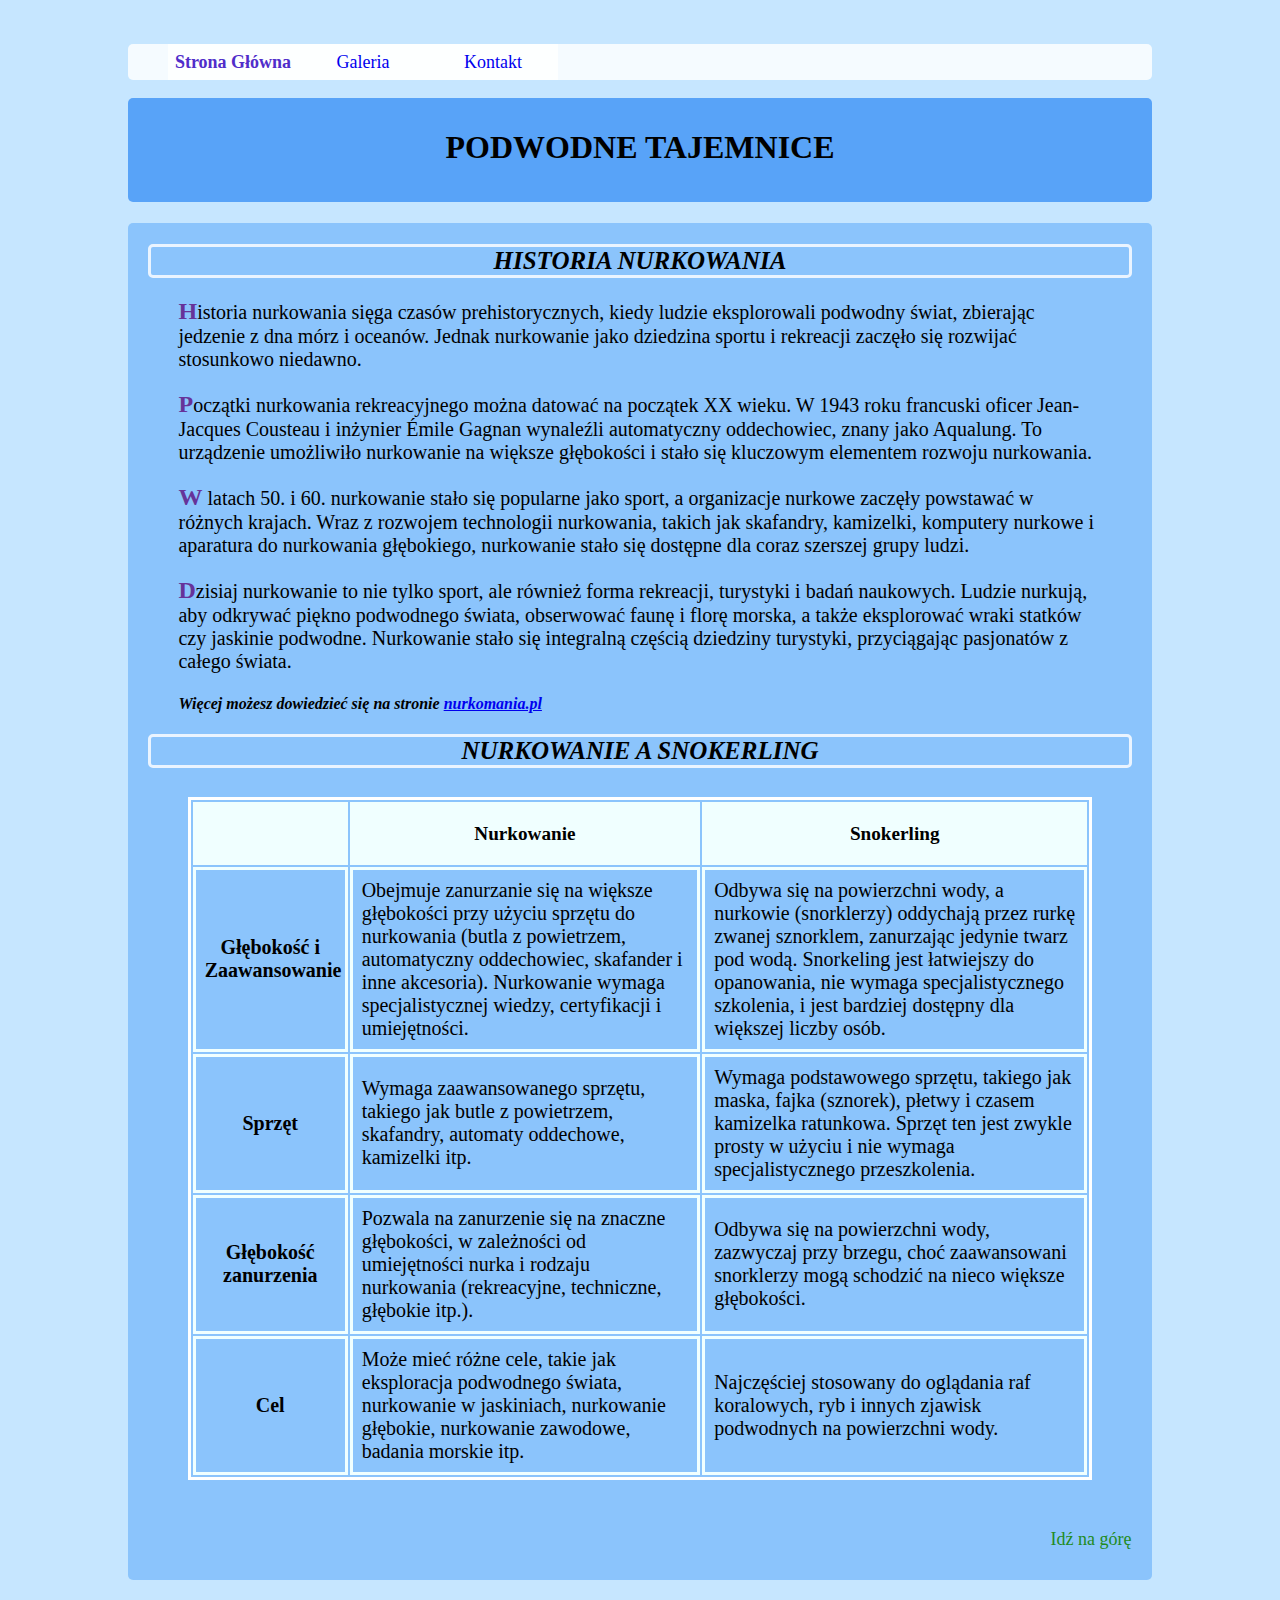
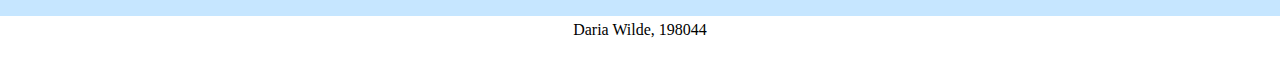
<file: index.html>
<!doctype html>
<html lang="pl">
<head>
    <meta charset="UTF-8">
    <title>Podwodne tajemnice</title>
    <meta name="viewport" content="width=device-width, initial-scale=1.0">
    <link rel="stylesheet" type="text/css" href="style.css" >
</head>
<body>
    <div id="body">
        <nav>
            <ul>
                <li>
                    <a class="active" href="index.html">Strona Główna</a>
                </li>
                <li>
                    <a href="galeria.html">Galeria</a>
                    <ul>
                        <li><a href="zabytki.html">Zabytki</a></li>
                    </ul>
                </li>
                <li><a href="kontakt.html">Kontakt</a></li>
            </ul>
        </nav>
        <header>
            <h1>PODWODNE TAJEMNICE</h1>
        </header>

        <div id="content">

            <section>
                <h2>HISTORIA NURKOWANIA</h2>
                <p>

                    Historia nurkowania sięga czasów prehistorycznych, kiedy ludzie eksplorowali podwodny świat, zbierając jedzenie z dna mórz i oceanów.
                    Jednak nurkowanie jako dziedzina sportu i rekreacji zaczęło się rozwijać stosunkowo niedawno.
                </p>
                <p>
                    Początki nurkowania rekreacyjnego można datować na początek XX wieku. W 1943 roku francuski oficer Jean-Jacques Cousteau i inżynier Émile Gagnan wynaleźli automatyczny oddechowiec, znany jako Aqualung.
                    To urządzenie umożliwiło nurkowanie na większe głębokości i stało się kluczowym elementem rozwoju nurkowania.
                </p>
                <p>
                    W latach 50. i 60. nurkowanie stało się popularne jako sport, a organizacje nurkowe zaczęły powstawać w różnych krajach.
                    Wraz z rozwojem technologii nurkowania, takich jak skafandry, kamizelki, komputery nurkowe i aparatura do nurkowania głębokiego, nurkowanie stało się dostępne dla coraz szerszej grupy ludzi.
                </p>
                <p>
                    Dzisiaj nurkowanie to nie tylko sport, ale również forma rekreacji, turystyki i badań naukowych. Ludzie nurkują, aby odkrywać piękno podwodnego świata, obserwować faunę i florę morska, a także eksplorować wraki statków czy jaskinie podwodne.
                    Nurkowanie stało się integralną częścią dziedziny turystyki, przyciągając pasjonatów z całego świata.
                </p>
                <h4>Więcej możesz dowiedzieć się na stronie <a target="_blank" href="https://www.nurkomania.pl/nurkowanie_historia_poczatki.htm">nurkomania.pl</a></h4>

            </section>
            <section>
                <h2>NURKOWANIE A SNOKERLING</h2>
                <table>
                    <tr>
                        <th></th>
                        <th>Nurkowanie</th>
                        <th>Snokerling</th>
                    </tr>
                    <tr>
                        <td class="table_conditon">Głębokość i Zaawansowanie</td>
                        <td>
                            Obejmuje zanurzanie się na większe głębokości przy użyciu sprzętu do nurkowania (butla z powietrzem, automatyczny oddechowiec, skafander i inne akcesoria).
                            Nurkowanie wymaga specjalistycznej wiedzy, certyfikacji i umiejętności.
                        </td>
                        <td>
                            Odbywa się na powierzchni wody, a nurkowie (snorklerzy) oddychają przez rurkę zwanej sznorklem, zanurzając jedynie twarz pod wodą.
                            Snorkeling jest łatwiejszy do opanowania, nie wymaga specjalistycznego szkolenia, i jest bardziej dostępny dla większej liczby osób.
                        </td>
                    </tr>
                    <tr>
                        <td class="table_conditon">Sprzęt</td>
                        <td>
                            Wymaga zaawansowanego sprzętu, takiego jak butle z powietrzem, skafandry, automaty oddechowe, kamizelki itp.
                        </td>
                        <td>
                            Wymaga podstawowego sprzętu, takiego jak maska, fajka (sznorek), płetwy i czasem kamizelka ratunkowa.
                            Sprzęt ten jest zwykle prosty w użyciu i nie wymaga specjalistycznego przeszkolenia.
                        </td>
                    </tr>
                    <tr>
                        <td class="table_conditon">Głębokość zanurzenia</td>
                        <td>
                            Pozwala na zanurzenie się na znaczne głębokości,
                            w zależności od umiejętności nurka i rodzaju nurkowania (rekreacyjne, techniczne, głębokie itp.).
                        </td>
                        <td>
                            Odbywa się na powierzchni wody, zazwyczaj przy brzegu, choć zaawansowani snorklerzy mogą schodzić na nieco większe głębokości.
                        </td>
                    </tr>
                    <tr>
                        <td class="table_conditon">Cel</td>
                        <td>
                            Może mieć różne cele, takie jak eksploracja podwodnego świata, nurkowanie w jaskiniach, nurkowanie głębokie, nurkowanie zawodowe, badania morskie itp.
                        </td>
                        <td>
                            Najczęściej stosowany do oglądania raf koralowych, ryb i innych zjawisk podwodnych na powierzchni wody.
                        </td>
                    </tr>
                </table>
            </section>

            <a id="teleporter" href="#top">Idź na górę</a>
        </div>

    </div>
    <footer> Daria Wilde, 198044</footer>

</body>
</html>
</file>
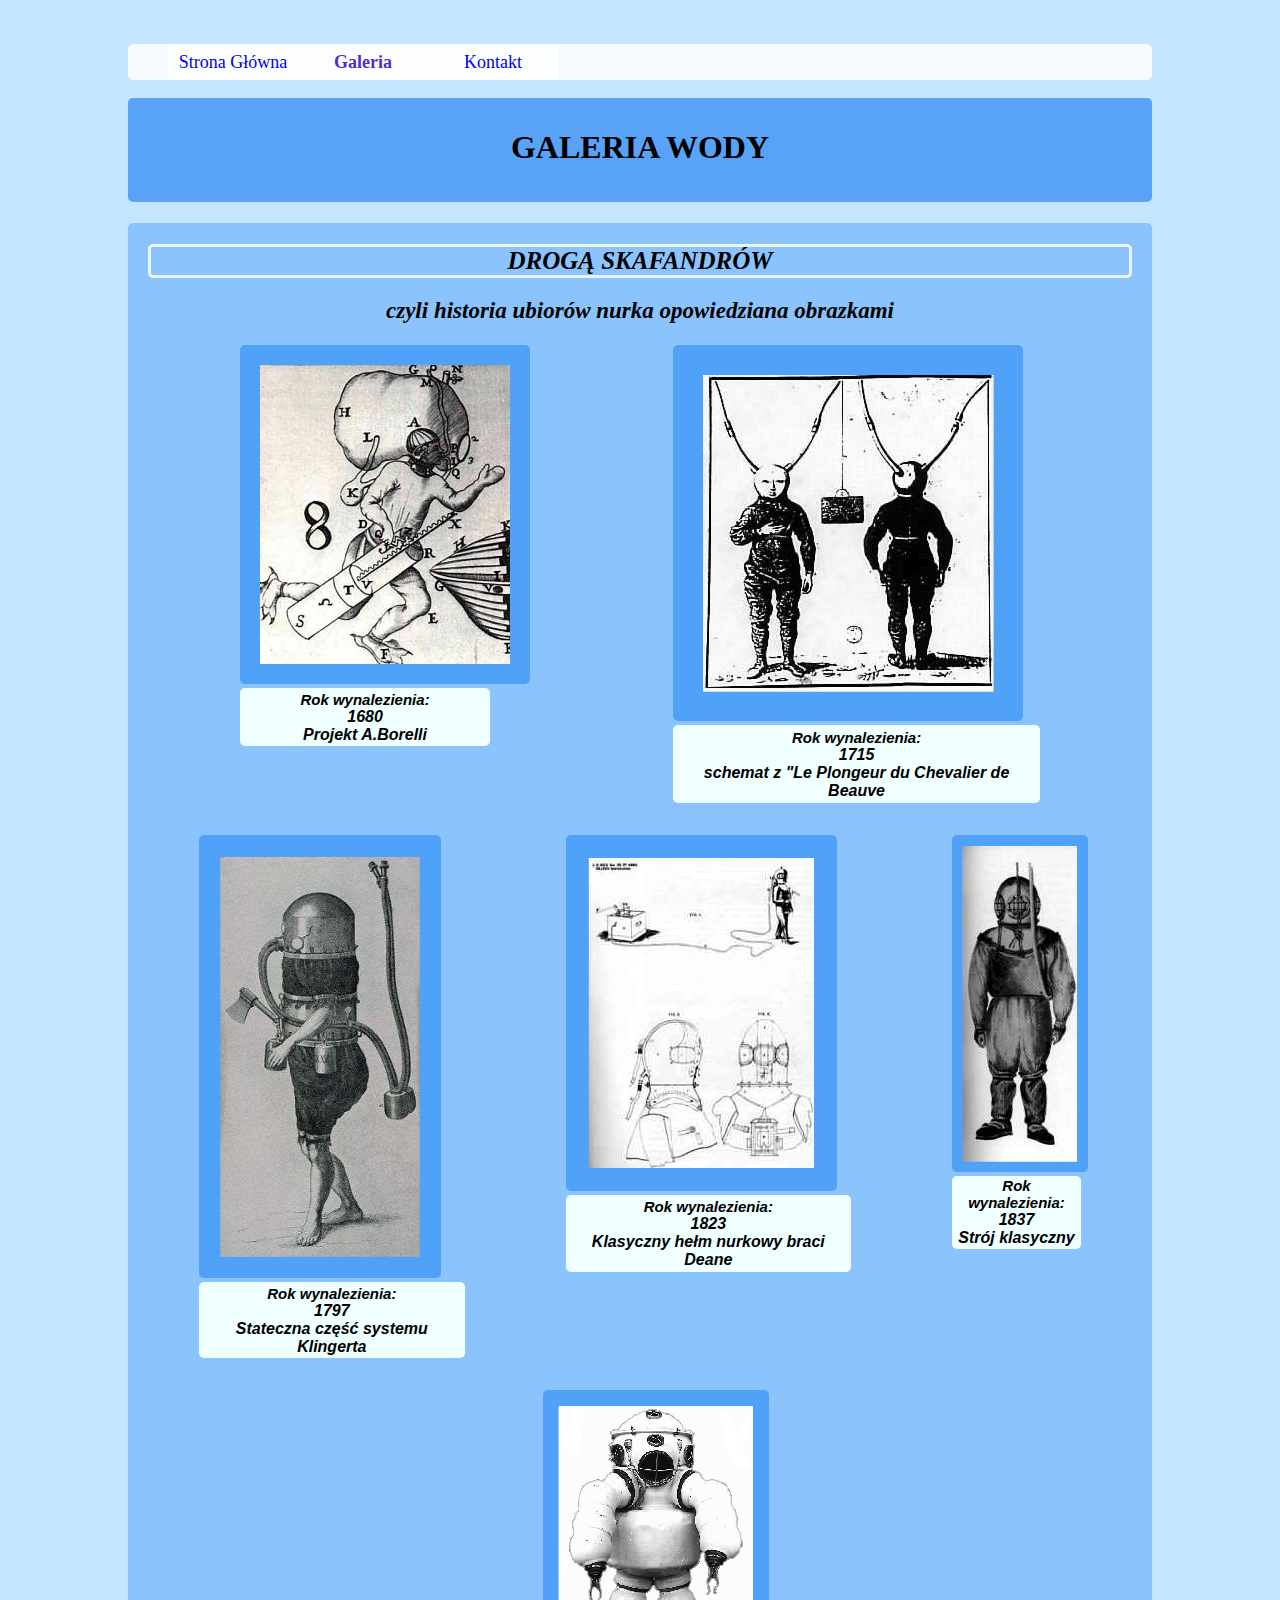
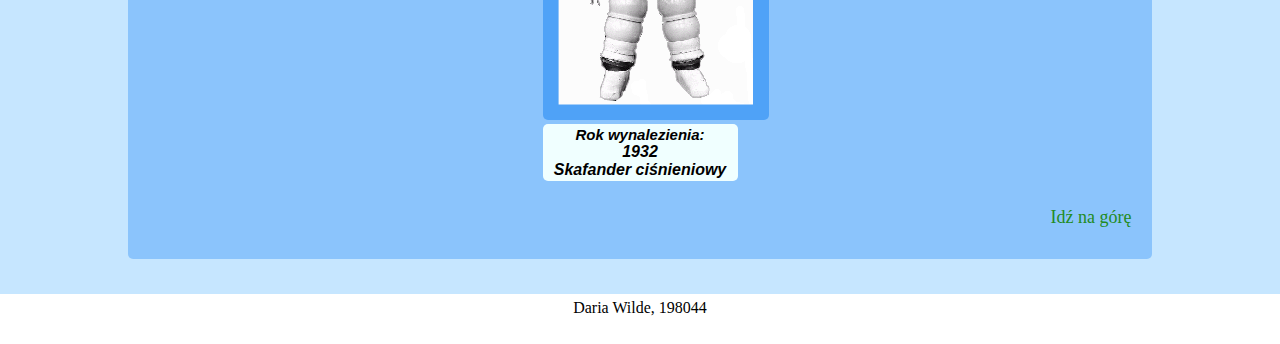
<file: galeria.html>
<!doctype html>
<html lang="pl">
<head>
    <meta charset="UTF-8">
    <title>Podwodne tajemnice</title>
    <meta name="viewport" content="width=device-width, initial-scale=1.0">
    <link rel="stylesheet" type="text/css" href="style.css">
</head>
<body>
    <div id="body">
        <nav>
            <ul>
                <li>
                    <a href="index.html">Strona Główna</a>
                </li>
                <li>
                    <a class="active" href="galeria.html">Galeria</a>
                    <ul>
                        <li><a href="zabytki.html">Zabytki</a></li>
                    </ul>
                </li>
                <li><a href="kontakt.html">Kontakt</a></li>
            </ul>
        </nav>
        <header class="gallery_header">
            <h1>GALERIA WODY</h1>
        </header>
        <div id="content">
            <section>
                <h2>DROGĄ SKAFANDRÓW</h2>
                <h3 id="subheder_gallery">czyli historia ubiorów nurka opowiedziana obrazkami</h3>
                <div id="galery">
                    <figure>
                        <img src="img/rys2.jpg" alt="projekt L.Da Vinci">
                        <figcaption><h5>Rok wynalezienia: </h5> 1680 <br /> Projekt A.Borelli</figcaption>
                    </figure>
                    <figure>
                        <img src="img/rys4.jpg" alt="projekt L.Da Vinci">
                        <figcaption><h5>Rok wynalezienia: </h5> 1715 <br /> schemat z "Le Plongeur du Chevalier de Beauve</figcaption>
                    </figure>
                    <figure>
                        <img src="img/rys7.jpg" alt="projekt L.Da Vinci">
                        <figcaption><h5>Rok wynalezienia: </h5> 1797 <br /> Stateczna część systemu Klingerta</figcaption>
                    </figure>
                    <figure>
                        <img src="img/rys8.jpg" alt="projekt L.Da Vinci">
                        <figcaption><h5>Rok wynalezienia: </h5> 1823 <br /> Klasyczny hełm nurkowy braci Deane</figcaption>
                    </figure>
                    <figure>
                        <img src="img/rys9.jpg" alt="projekt L.Da Vinci">
                        <figcaption><h5>Rok wynalezienia: </h5> 1837  <br /> Strój klasyczny</figcaption>
                    </figure>
                    <figure>
                        <img src="img/rys10.gif" alt="projekt L.Da Vinci">
                        <figcaption><h5>Rok wynalezienia: </h5> 1932  <br /> Skafander ciśnieniowy</figcaption>
                    </figure>
                </div>
            </section>
            <a id="teleporter" href="#top">Idź na górę</a>
        </div>
    </div>
    <footer> Daria Wilde, 198044</footer>
</body>
</html>
</file>
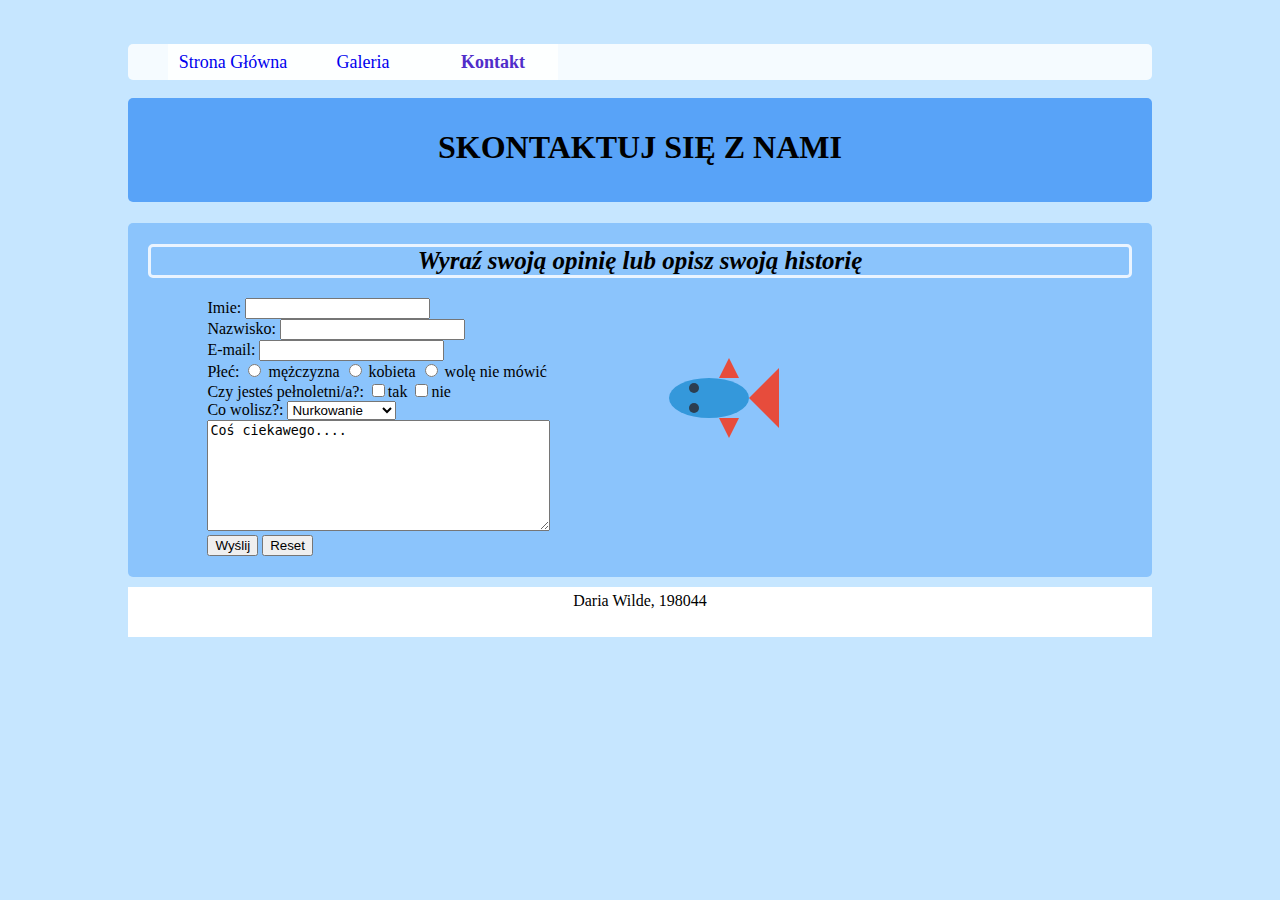
<file: kontakt.html>
<!doctype html>
<html lang="pl">
<head>
    <meta charset="UTF-8">
    <title>Podwodne tajemnice</title>
    <meta name="viewport" content="width=device-width, initial-scale=1.0">
    <link rel="stylesheet" type="text/css" href="style.css">
</head>
<body>
    <div id="body">
        <nav>
            <ul>
                <li>
                    <a href="index.html">Strona Główna</a>
                </li>
                <li>
                    <a href="galeria.html">Galeria</a>
                    <ul>
                        <li><a href="zabytki.html">Zabytki</a></li>
                    </ul>
                </li>
                <li><a class="active" href="kontakt.html">Kontakt</a></li>
            </ul>
        </nav>
        <header>
            <h1>SKONTAKTUJ SIĘ Z NAMI</h1>
        </header>
        <div id="content">
            <section>
                <h2>Wyraź swoją opinię lub opisz swoją historię</h2>
                <div id="ankieta">
                    <form action="/action.php">
                        Imie:
                        <input type="text" name="name"/><br />
                        Nazwisko:
                        <input type="text" name="name"/><br />
                        E-mail:
                        <input type="text" name="email"/><br />
                        Płeć:
                        <input type="radio" name="gender" id="male" value="mele" />
                        <label for="male">mężczyzna</label>
                        <input type="radio" name="gender" id="femele" value="femele" />
                        <label for="femele">kobieta</label>
                        <input type="radio" name="gender" id="none" value="none" />
                        <label for="none">wolę nie mówić</label>
                        <br />
                        Czy jesteś pełnoletni/a?:
                        <input type="checkbox" name="tak" value="tak" />tak
                        <input type="checkbox" name="nie" value="nie" />nie<br />
                        Co wolisz?:
                        <select>
                            <option>Nurkowanie</option>
                            <option>Snokerling</option>
                            <option>Nie lubię wody</option>
                        </select><br />
                        <textarea rows="7" cols="40">Coś ciekawego....</textarea><br />
                        <input type="submit" value="Wyślij" />
                        <input type="reset" />
                    </form>
                    <svg xmlns="http://www.w3.org/2000/svg" viewBox="0 0 200 200" width="200" height="200">
                        <ellipse cx="100" cy="100" rx="40" ry="20"/>
                        <polygon points="140,100 170,130 170,70"/>
                        <circle cx="85" cy="90" r="5"/>
                        <circle cx="85" cy="110" r="5"/>
                        <polygon points="110,80 120,60 130,80"/>
                        <polygon points="110,120 120,140 130,120" />
                    </svg>
                </div>
        </section>
    </div>
        <footer> Daria Wilde, 198044</footer>
        </div>
</body>
</html>
</file>
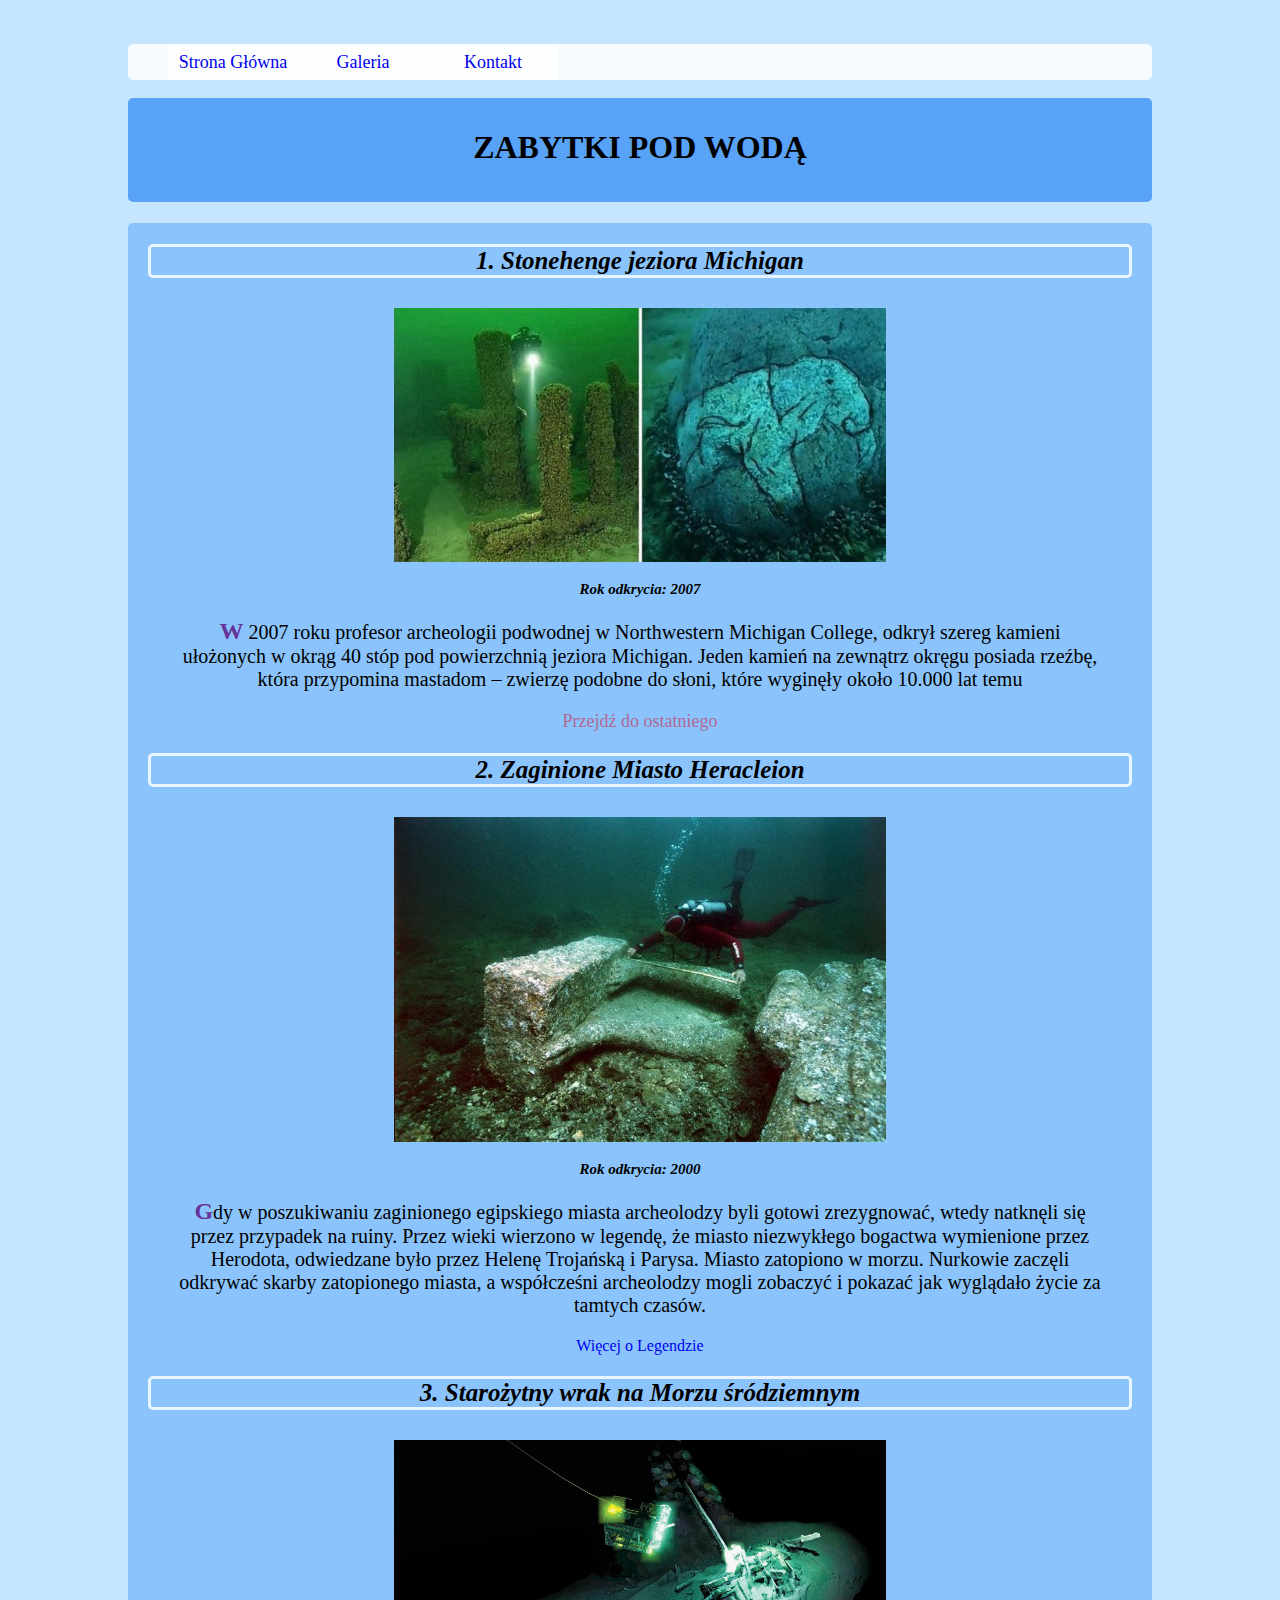
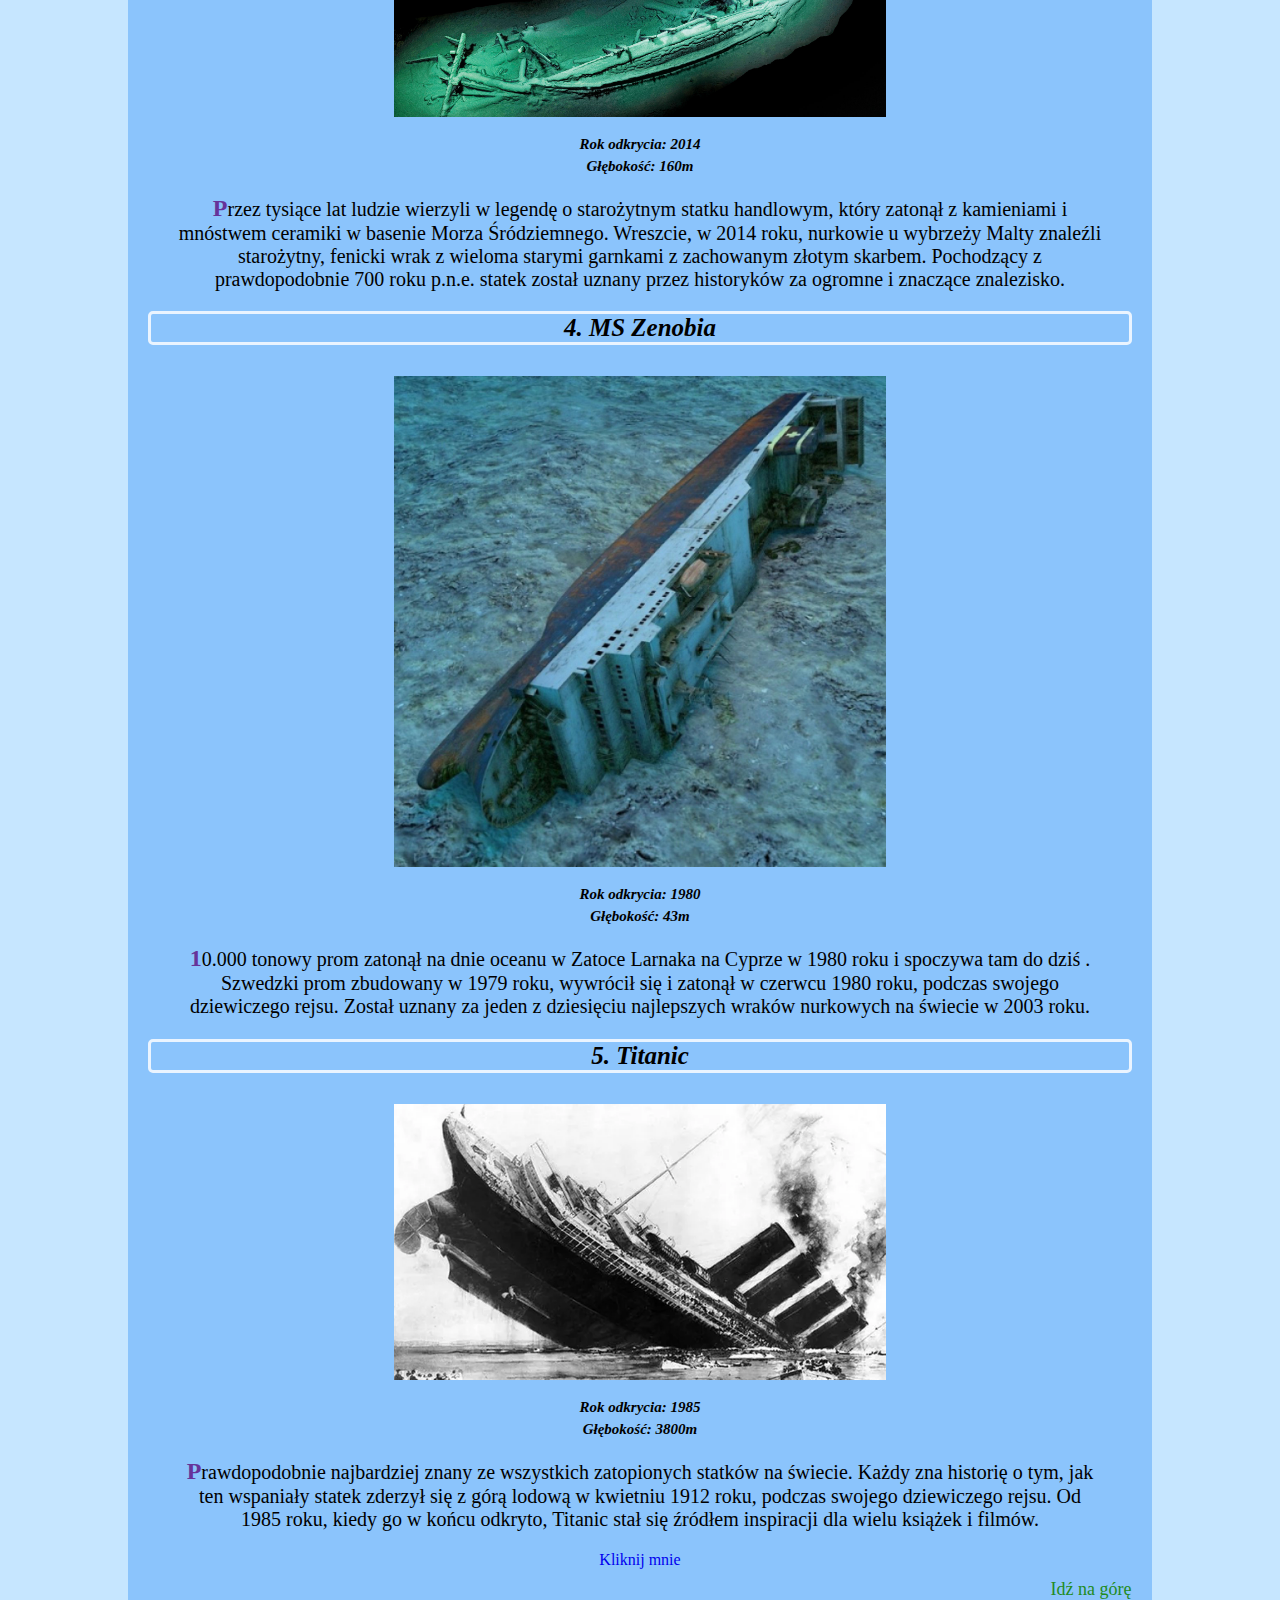
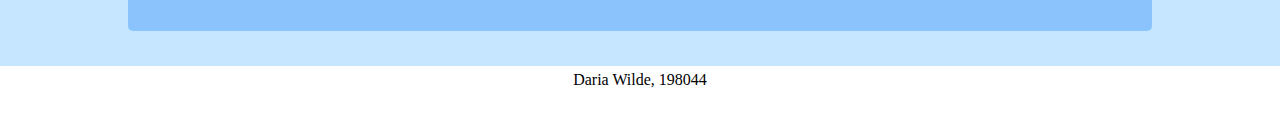
<file: zabytki.html>
<!doctype html>
<html lang="pl">
<head>
    <meta charset="UTF-8">
    <title>Podwodne tajemnice</title>
    <meta name="viewport" content="width=device-width, initial-scale=1.0">
    <link rel="stylesheet" type="text/css" href="style.css">
</head>
<body>
    <div id="body">
        <nav>
            <ul>
                <li>
                    <a href="index.html">Strona Główna</a>
                </li>
                <li>
                    <a href="galeria.html">Galeria</a>
                    <ul>
                        <li><a class="active" href="zabytki.html">Zabytki</a></li>
                    </ul>
                </li>
                <li><a href="kontakt.html">Kontakt</a></li>
            </ul>
        </nav>
        <header>
            <h1>ZABYTKI POD WODĄ</h1>
        </header>
  
        <div id="content">
            <section class="zabytki">
                <h2>1. Stonehenge jeziora Michigan</h2>
                <img class="img_zabytek" src="img/michigan.jpg" alt="Zabytek 1-Stonehenge jeziora Michigan ">
                <h3 class="rok_odkrycia">Rok odkrycia: 2007</h3>
                <p>
                    W 2007 roku profesor archeologii podwodnej w Northwestern Michigan College, odkrył szereg kamieni ułożonych w okrąg 40 stóp pod powierzchnią jeziora Michigan.
                    Jeden kamień na zewnątrz okręgu posiada rzeźbę, która przypomina mastadom – zwierzę podobne do słoni, które wyginęły około 10.000 lat temu
                </p>
                <a id="transporter" href="#ostatni">Przejdź do ostatniego</a>
            </section>
            <section class="zabytki">
                <h2>2. Zaginione Miasto Heracleion</h2>
                <img class="img_zabytek" src="img/zaginione_miasto.jpeg" alt="Zabytek 2-Zaginione Miasto Heracleion">
                <h3 class="rok_odkrycia">Rok odkrycia: 2000</h3>
                <p>
                    Gdy w poszukiwaniu zaginionego egipskiego miasta archeolodzy byli gotowi zrezygnować, wtedy natknęli się przez przypadek na ruiny. Przez wieki wierzono w legendę, że miasto niezwykłego bogactwa wymienione przez Herodota, odwiedzane było przez Helenę Trojańską i Parysa. Miasto zatopiono w morzu.
                    Nurkowie zaczęli odkrywać skarby zatopionego miasta, a współcześni archeolodzy mogli zobaczyć i pokazać jak wyglądało życie za tamtych czasów.
                </p>
                <a class="link" target="_blank" href="https://mysteriesrunsolved.com/pl/heracleion-the-lost-city/">Więcej o Legendzie</a>
            </section>
            <section class="zabytki">
                <h2>3. Starożytny wrak na Morzu śródziemnym</h2>
                <img class="img_zabytek" src="img/wrak.jpg" alt="Zabytek 3-Starożytny wrak na Morzu śródziemnym ">
                <h3 class="rok_odkrycia">Rok odkrycia: 2014</h3>
                <h3 class="glebokosc">Głębokość: 160m</h3>
                <p>
                    Przez tysiące lat ludzie wierzyli w legendę o starożytnym statku handlowym, który zatonął z kamieniami i mnóstwem ceramiki w basenie Morza Śródziemnego.
                    Wreszcie, w 2014 roku, nurkowie u wybrzeży Malty znaleźli starożytny, fenicki wrak z wieloma starymi garnkami z zachowanym złotym skarbem. Pochodzący z prawdopodobnie 700 roku p.n.e. statek został uznany przez historyków za ogromne i znaczące znalezisko.
                </p>
            </section>
            <section class="zabytki">
                <h2>4. MS Zenobia</h2>
                <img class="img_zabytek" src="img/zenobia.jpg" alt="Zabytek 4-MS Zenobia ">
                <h3 class="rok_odkrycia">Rok odkrycia: 1980</h3>
                <h3 class="glebokosc">Głębokość: 43m</h3>
                <p>
                    10.000 tonowy prom zatonął na dnie oceanu w Zatoce Larnaka na Cyprze w 1980 roku i spoczywa tam do dziś .
                    Szwedzki prom zbudowany w 1979 roku, wywrócił się i zatonął w czerwcu 1980 roku, podczas swojego dziewiczego rejsu. Został uznany za jeden z dziesięciu najlepszych wraków nurkowych na świecie w 2003 roku.
                </p>
            </section>
            <section class="zabytki" id="ostatni">
                <h2>5. Titanic</h2>
                <img class="img_zabytek" src="img/titanic.webp" alt="Zabytek 5-Titanic ">
                <h3 class="rok_odkrycia">Rok odkrycia: 1985</h3>
                <h3 class="glebokosc">Głębokość: 3800m</h3>
                <p>
                    Prawdopodobnie najbardziej znany ze wszystkich zatopionych statków na świecie. Każdy zna historię o tym, jak ten wspaniały statek zderzył się z górą lodową w kwietniu 1912 roku, podczas swojego dziewiczego rejsu.
                    Od 1985 roku, kiedy go w końcu odkryto, Titanic stał się źródłem inspiracji dla wielu książek i filmów.
                </p>
                <a class="link" target="_blank" href="https://www.youtube.com/watch?v=F2RnxZnubCM">Kliknij mnie</a>
            </section>
            <a id="teleporter" href="#top">Idź na górę</a>
        </div>

    </div>
    <footer> Daria Wilde, 198044</footer>

</body>
</html>
</file>
<file: style.css>
body {
    background-color: #c6e6ff;
    margin:0;
    padding:0;
}

#body {
    width: 80%;
    margin: 0 auto;
    min-height: calc(100% - 52px);
    padding: 2%;
}

header {
    text-align: center;
    padding-top: 10px;
    padding-bottom: 15px;
    background-color: #4597f7da;
    border-radius: 5px;
}

nav {
    background-color: #ffffffd1;
    border-radius:5px;
    position:static;
}

nav ul{
    width:100%;
    list-style-type: none;
    font-size: 18px;
    height: 2em;
    line-height: 2em;
    text-align: center;
}

nav ul a {
    display: block;
    text-decoration: none;
}

nav ul > li {
    float: left;
    background-color: #ffffffd1;
    width: 130px;
}

nav ul > li > a:hover {
    color: #09C;
}

nav ul > li:hover {
    background-color: #eadff7;
}

nav ul > li:hover > ul {
    display: block;
}

nav ul > li > ul {
    display:none;
    padding: 0;
    margin: 0;
}

nav ul > li > ul > li {
     position: relative;
     background-color: #eadff7;
}

nav ul > li > ul > li:hover {
    background-color: #e3d3f6ff;
}

nav ul > li > ul > li:hover > a {
    color: #09C;
}

nav ul li a.active {
    color:#502dca;
    font-weight:800;
 }

#content {
    margin-top: 2%;
    background: #4fa2f87e;
    overflow: hidden;
    padding:0 2% 2% 2%;
    border-radius: 5px;
}

h2 {
    text-align: center;
    font-family:cursive;
    font-style:italic;
    font-size:25px;
    border:3px solid #ffffffd1;
    border-radius:5px;
}

p {
    font-family:Calibri;
    font-size: 20px;
    padding:0 30px 0 30px;
}

p::first-letter {
  font-size: 1.5rem;
  font-weight: bold;
  color: rebeccapurple;
}

h4 {
    font-style:italic;
    margin-left:30px;
}

table {
    border: 3px solid white;
    margin: 3% 4% 4% 4%;
}

th {
    font-size: larger;
    background-color: azure;
    font-family: 'Calisto MT';
}

th, td {
    border: 3px solid azure;
    height:2em;
    padding:1%;
}

td {
    font-family: Calibri;
    font-size: 20px;
}

.table_conditon {
    text-align:center;
    font-weight: 700;
}

#teleporter{
    float:right;
    padding:10px 0 10px 0;
    text-decoration:none;
    color:forestgreen;
    font-size:large;
}

footer {
    height: 40px;
    background-color: white;
    text-align: center;
    margin-top: 10px;
    padding: 5px;
}

#galery {
   display:flex;
   flex-wrap:wrap;
   justify-content:space-around;
}

#subheder_gallery {
    font-style: italic;
    font-size: 23px;
    text-align: center;
    margin: 5px;
}

figure img {
    position: relative;
    transition: transform 0.3s;
    background-color: #4FA2F7;
    border-radius: 5px;
    max-block-size: 400px;
    padding: 8%;
}

figure img:hover {
    transform: scale(1.2);
 }

figcaption {
    font-family:'Segoe UI', Tahoma, Geneva, Verdana, sans-serif;
    text-align:center;
    font-style:italic;
    font-weight:bold;
    background-color:azure;
    border-radius:5px;
    padding:1%;
}

h5 {
    margin: 0;
    font-size: 15px;
}

.rok_odkrycia {
    font-style: italic;
    text-align: center;
    font-size: 15px;
    margin:5px;
}

.glebokosc {
    padding:0;
    margin:0;
    font-style: italic;
    text-align: center;
    font-size: 15px;
}

.img_zabytek {
    max-width: 50%;
    max-height: 500px;
    padding: 1% 5% 1% 5%;
}

.zabytki{
    text-align:center;
}

.link {
    text-decoration:none;
}

.link:visited{
    color:#590cff;
}

#transporter {
    padding: 10px 0 30px 0;
    text-decoration: none;
    color: #b06994;
    font-size: large;
}

form{
    margin:0 6% 0 6%;
}

#ankieta{
    display:flex;
    flex-wrap:wrap;
}

ellipse {
    fill: #3498db;
}

polygon {
    fill: #e74c3c;
}

circle {
    fill: #2c3e50;
}

#content section h2 {
    position: relative;
    animation: slideIn 2s ease-in-out;
}

@keyframes slideIn {
    0% {
        opacity: 0;
        transform: translateY(-20px);
    }

    100% {
        opacity: 1;
        transform: translateY(0);
    }
}

@media only screen and (min-width: 801px) and (max-width: 1000px) {
    nav {
        width: 100%;
        position: relative;
        height: 30px;
        top: 160px;
        margin: 0;
    }

        nav ul {
            width: 100%;
            list-style-type: none;
            font-size: 15px;
            height: 1em;
            line-height: 2em;
            text-align: center;
        }

            nav ul > li {
                float: left;
                background-color: #ffffffd1;
                width: 100px;
            }

                nav ul > li > ul > li:hover {
                    background-color: #e3d3f6ff;
                }

    table {
        width: 70vw;
    }

    #content {
        width: 98%;
        position: relative;
        top: 50px;
        margin-top: 5%;
        margin-bottom: 20%;
    }
}

@media only screen and (min-width: 430px) and (max-width: 800px) {
    nav {
        width: 100%;
        position: relative;
        height: 30px;
        top: 140px;
        margin: 0;
    }

        nav ul {
            width: 100%;
            list-style-type: none;
            font-size: 15px;
            line-height: 2em;
            text-align: center;
        }

            nav ul > li {
                float: left;
                background-color: #ffffffd1;
                width: 100px;
            }

                nav ul > li > ul > li:hover {
                    background-color: #e3d3f6ff;
                }

    table {
        display:none;
    }

    figure img {
        position: relative;
        max-block-size: 63vw;
        padding: 4%;
    }

    #content {
        width: 98%;
        position: relative;
        top: 50px;
        margin-top: 2%;
        margin-bottom: 20%;
    }
}
</file>
